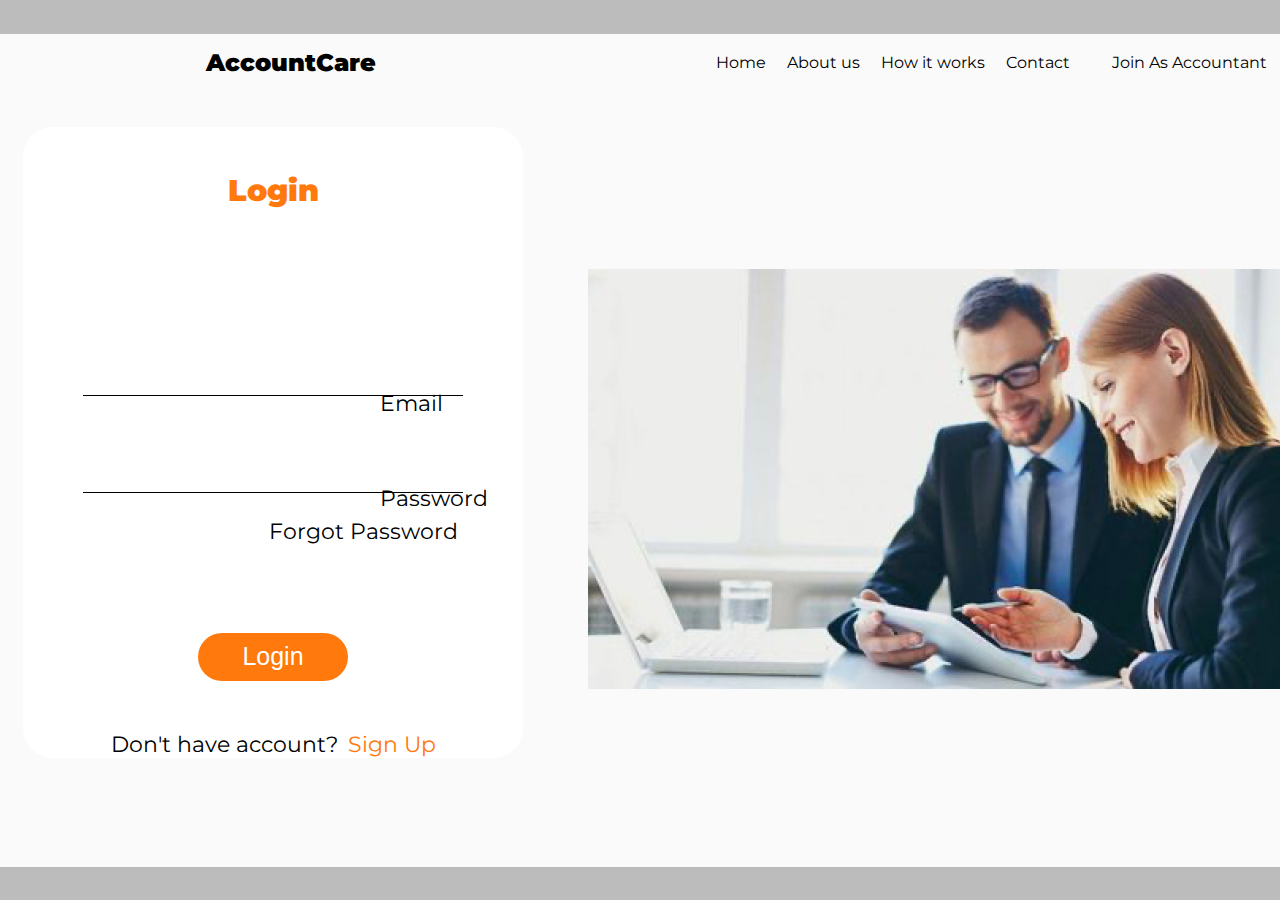
<file: login.html>
<!DOCTYPE html>
<html lang="en">
<head>
    <meta charset="UTF-8">
    <meta name="viewport" content="width=device-width, initial-scale=1.0">
    <title>Document</title>
    <link rel="stylesheet" href="./login.css">
    <link href='https://fonts.googleapis.com/css?family=Montserrat' rel='stylesheet'>
</head>
<body style="display: flex;
align-items: center;
min-height: 100vh;
justify-content: center;
background-color: rgb(188, 188, 188);
font-style: normal;
font-family: Montserrat;"
>
    <div class="hrader5">
        <div class="navbar">
            <p style="margin-left: 120px; font-size: 24px; font-weight: 1000;">AccountCare</p>
            <ul id="menu">
                <a href="#"><li class="aa" style="padding-left: 319px;">Home</li></a>
                <a href="#"><li class="aa">About us</li></a>
                <a href="#"><li class="aa">How it works</li></a>
                <a href="#"><li class="aa">Contact</li><a>
                <a href="#"><li class="aa" style="padding-left: -10px;">Join As Accountant</li></a>
            </ul>
        </div>
        <div class="row">
            <form action="" class="login">
                <h2 style="margin-top: 45px;font-size: 30px; margin-bottom: 140px; color: #FF790D; font-weight: 1000; user-select: none;">Login</h2>
                <input type="text" placeholder=" " class="Email">
                <label for="Email" class="LE">Email</label>
                <input type="password" name="" id="" placeholder=" " class="password">
                <label for="password" class="LP">Password</label>
                <a href="#" class="forgot">Forgot Password</a>
                <input type="submit" value="Login" class="submit">
                <div class="row">
                    <p class="dont">Don't have account?</p>
                    <a class="SU" href="#">Sign Up</a>
                </div>
            </form>
            <div class="backgroud">
                <img src="./image 3.png" alt="" width="742px" height="420px" style=" margin-top: 177px; margin-left: 30px;">
            </div>
        </div>
    </div>
</body>
</html>
</file>
<file: login.css>
*{
    padding: 0;
    margin: 0;
}
button{
    cursor: pointer;
}

.hrader5{
    width: 1440px;
    height: 833px;
    background-color: #FAFAFA;;
}
.navbar{
    width: auto; 
    height: 58px;

    display: flex;
    flex-direction: row;
    padding-left: 136px;
    align-items: center;
}
#menu{
    display: flex;
    flex-direction: row;
}
#menu a li{
    list-style-type: none;

}
#menu a{
    text-decoration: none;
    color: black;
    padding-left: 21px;
}
#menu a:hover{
    color:#FF790D;
}
.row{
    display: flex;
    flex-direction: row;
}
.login{
    width: 500px;
    height: 631px;
    border-radius: 30px;
    background-color: #FFF;
    margin-top: 35px;
    margin-left: 73px;
    display: flex;
    flex-direction: column;
    align-items: center;
}
.backgroud{
    height: 631px;
    margin-left: 35px;
    display: flex;
    justify-content: center;
}
.Email{
    border: none;
    border-bottom: 1px solid black;
    width: 360px;
    height: 30px;
    font-size: 15px;
    padding: 10px;
    font-size: 22px;
    outline: none;
    transition: 0.5s;
}
.password{
    border: none;
    border-bottom: 1px solid black;
    width: 360px;
    height: 30px;
    font-size: 15px;
    padding: 10px;
    margin-top: 50px;
    margin-bottom: 25px;
    font-size: 22px;
    outline: none;
    transition: 0.5s;
}
.LP{
    font-size: 22px;
    font-weight: 500px;
    position: absolute;
    top: 485px;
    left: 380px;
    pointer-events: none;
    user-select: none;
}
.LE{
    font-size: 22px;
    font-weight: 500px;
    position: absolute;
    top: 390px;
    left: 380px;
    pointer-events: none;
    user-select: none;
}
.password:focus{
    border-bottom:#FF790D 1px solid;
}
.Email:focus{
    border-bottom:#FF790D 1px solid;
}
.password:focus + .LP{
    top: 455px;
    color: #FF790D;
}
.Email:focus + .LE{
    top: 360px;
    color: #FF790D;
}
.password:not(:placeholder-shown) + .LP,
.Email:not(:placeholder-shown) + .LE,
.forgot{
    width: 370px;
    display: flex;
    flex-direction: row-reverse;
    font-size: 22px;
    text-decoration: none;
    color: black;
}
.submit{
    width: 150px;
    height: 60px;
    border-radius: 30px;
    border: none;
    background-color: #FF790D;
    margin-top: 88px;
    margin-bottom: 50px;
    font-size: 25px;
    color: white;
}
.dont{
    font-size: 22px;
}
.SU{
    font-size: 22px;
    text-decoration: none;
    color: #FF790D;
    margin-left: 10px;
}
</file>
